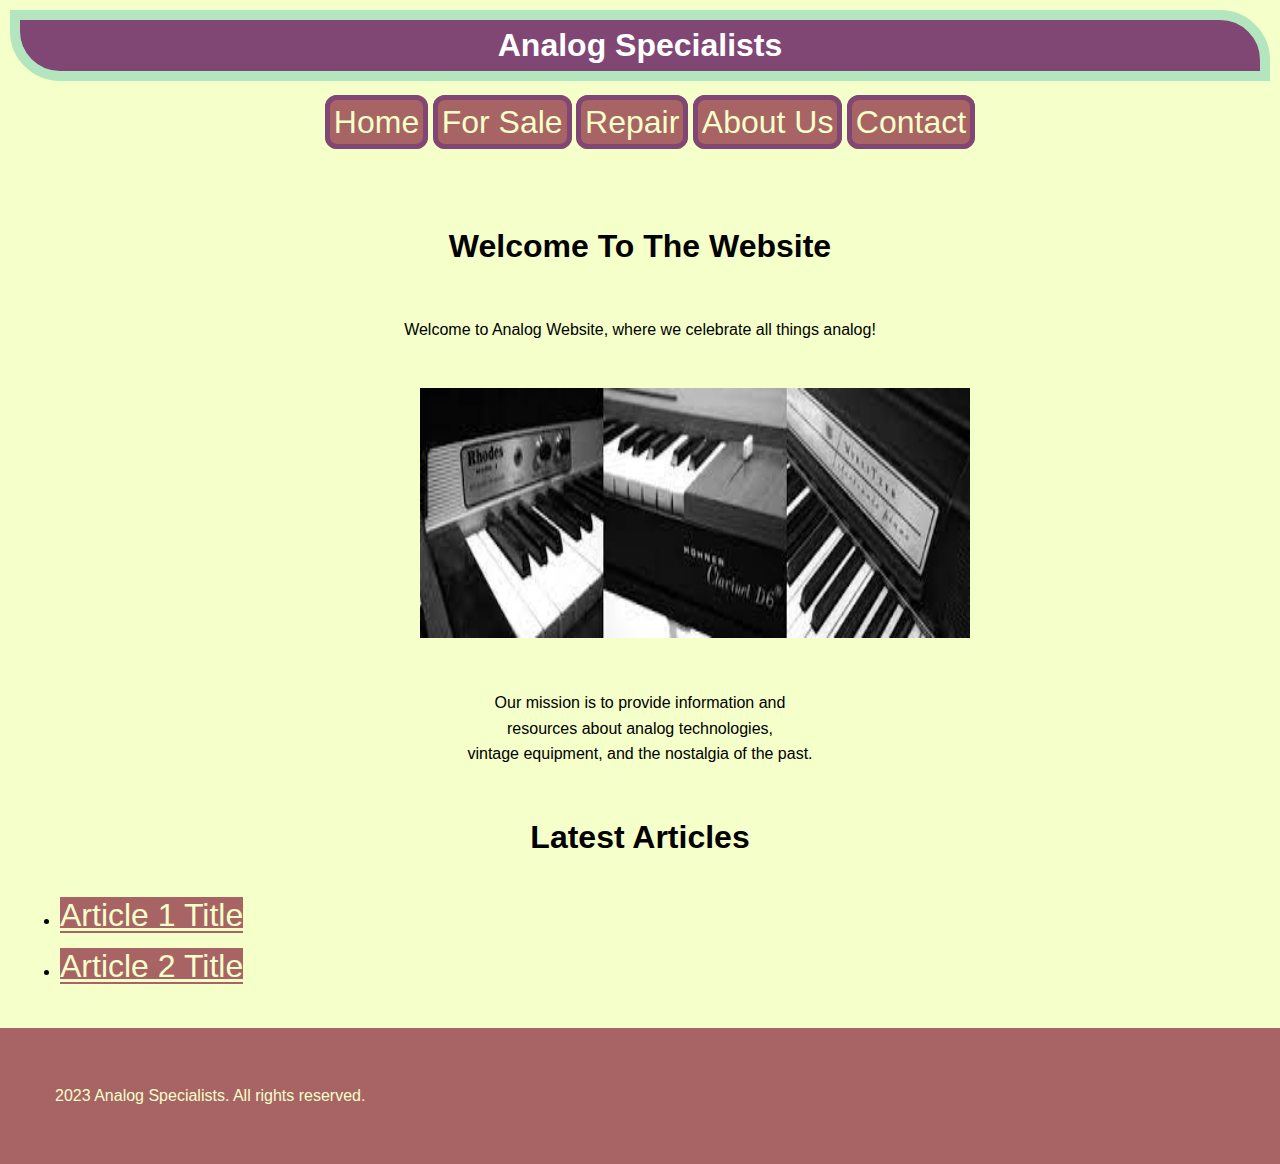
<file: index.html>
<!DOCTYPE html>
<html lang="en">
<head>
  <meta charset="UTF-8">
  <meta http-equiv="X-UA-Compatible" content="IE=edge">
  <meta name="viewport" content="width=device-width, initial-scale=1.0">
  <title>Document</title>
  <link rel="stylesheet" href="style.css">
</head>
<body><header>
  <h1>Analog Specialists</h1>
  <nav>
    <ul>
      <li><a href="index.html">Home</a></li>
      <li><a href="forsale.html">For Sale</a></li>
      <li><a href="repair.html">Repair</a></li>
      <li><a href="about.html">About Us</a></li>
      <li><a href="contact.html">Contact</a></li>
      
    </ul>
  </nav>
</header>
  

    <title>Analog Website</title>
    <!-- Add any meta tags, CSS links, or other necessary resources here -->
</head>
<body>
   
    <main>
        <!-- Main content of the homepage -->
        <h2 class="hero">Welcome To The Website</h2>
        <p class="center">Welcome to Analog Website, where we celebrate all things analog!</p>
        <img src="[data-uri]" width="550" height="250">
        <p class="center">Our mission is to provide information and <br>resources about analog technologies,<br> vintage equipment, and the nostalgia of the past.</p>

        <h2 class="hero">Latest Articles</h2>
        <ul>
            <li><a href="Artical 1.html">Article 1 Title</a></li>
            <li><a href="Artical 2.html">Article 2 Title</a></li>
            <!-- Add more article links as needed -->
        </ul>
    </main>
    <footer>
        <!-- Footer content, such as copyright information, contact details, etc. -->
        <p>2023 Analog Specialists. All rights reserved.</p>
    </footer>
</body>
</html>
</file>
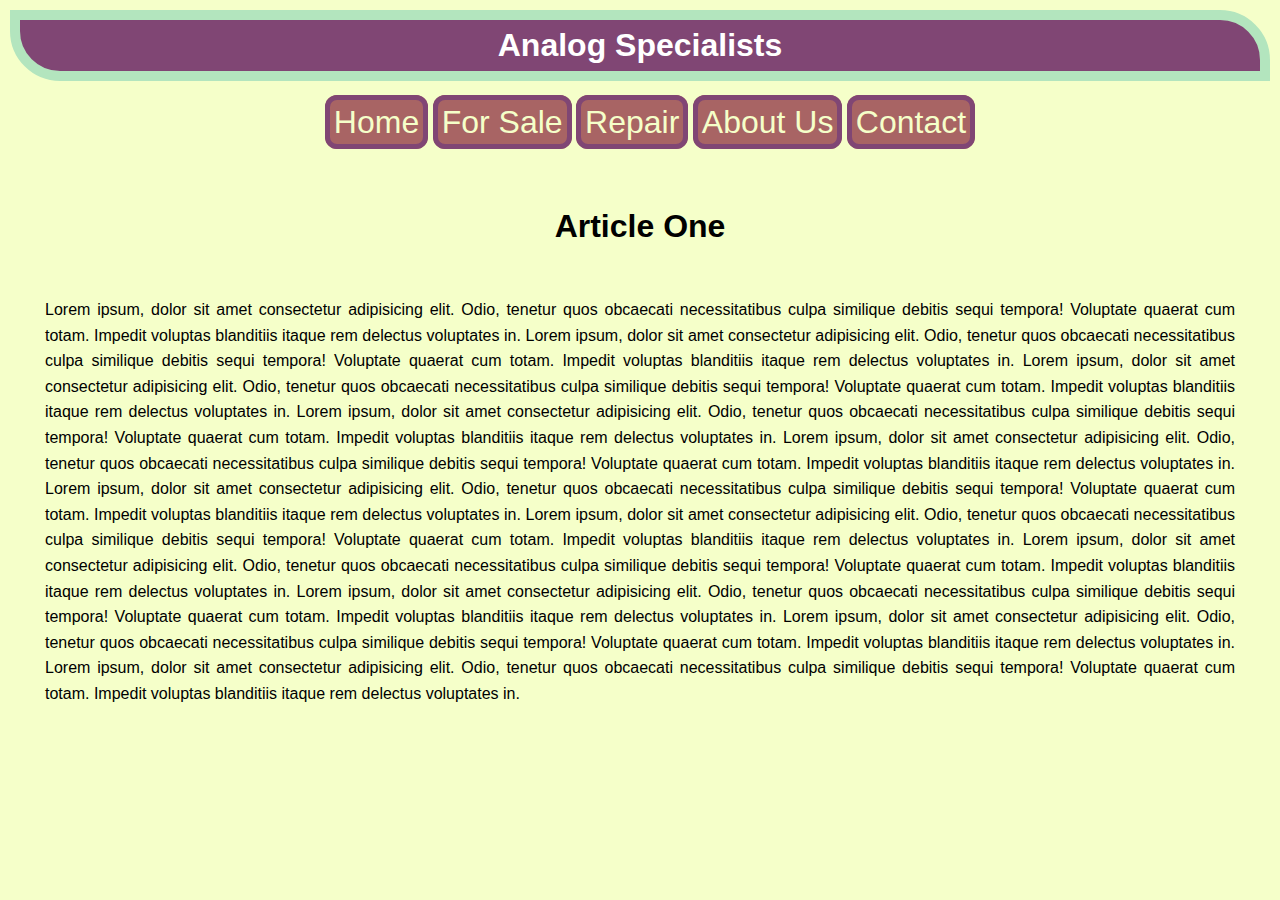
<file: Artical 1.html>
<!DOCTYPE html>
<html lang="en">
<head>
    <meta charset="UTF-8">
    <meta http-equiv="X-UA-Compatible" content="IE=edge">
    <meta name="viewport" content="width=device-width, initial-scale=1.0">
    <title>Document</title>
    <link rel="stylesheet" href="style.css">
</head>
<body>
    <body><header>
        <h1>Analog Specialists</h1>
        <nav>
          <ul>
            <li><a href="index.html">Home</a></li>
            <li><a href="forsale.html">For Sale</a></li>
            <li><a href="repair.html">Repair</a></li>
            <li><a href="about.html">About Us</a></li>
            <li><a href="contact.html">Contact</a></li>
            
          </ul>
        </nav>
      </header>
      <h2>Article One</h2>
        
      <p>Lorem ipsum, dolor sit amet consectetur adipisicing elit. Odio, tenetur quos obcaecati necessitatibus culpa similique debitis sequi tempora! Voluptate quaerat cum totam. Impedit voluptas blanditiis itaque rem delectus voluptates in.
        Lorem ipsum, dolor sit amet consectetur adipisicing elit. Odio, tenetur quos obcaecati necessitatibus culpa similique debitis sequi tempora! Voluptate quaerat cum totam. Impedit voluptas blanditiis itaque rem delectus voluptates in.
        Lorem ipsum, dolor sit amet consectetur adipisicing elit. Odio, tenetur quos obcaecati necessitatibus culpa similique debitis sequi tempora! Voluptate quaerat cum totam. Impedit voluptas blanditiis itaque rem delectus voluptates in.
        Lorem ipsum, dolor sit amet consectetur adipisicing elit. Odio, tenetur quos obcaecati necessitatibus culpa similique debitis sequi tempora! Voluptate quaerat cum totam. Impedit voluptas blanditiis itaque rem delectus voluptates in.
        Lorem ipsum, dolor sit amet consectetur adipisicing elit. Odio, tenetur quos obcaecati necessitatibus culpa similique debitis sequi tempora! Voluptate quaerat cum totam. Impedit voluptas blanditiis itaque rem delectus voluptates in.
        Lorem ipsum, dolor sit amet consectetur adipisicing elit. Odio, tenetur quos obcaecati necessitatibus culpa similique debitis sequi tempora! Voluptate quaerat cum totam. Impedit voluptas blanditiis itaque rem delectus voluptates in.
        Lorem ipsum, dolor sit amet consectetur adipisicing elit. Odio, tenetur quos obcaecati necessitatibus culpa similique debitis sequi tempora! Voluptate quaerat cum totam. Impedit voluptas blanditiis itaque rem delectus voluptates in.
        Lorem ipsum, dolor sit amet consectetur adipisicing elit. Odio, tenetur quos obcaecati necessitatibus culpa similique debitis sequi tempora! Voluptate quaerat cum totam. Impedit voluptas blanditiis itaque rem delectus voluptates in.
        Lorem ipsum, dolor sit amet consectetur adipisicing elit. Odio, tenetur quos obcaecati necessitatibus culpa similique debitis sequi tempora! Voluptate quaerat cum totam. Impedit voluptas blanditiis itaque rem delectus voluptates in.
        Lorem ipsum, dolor sit amet consectetur adipisicing elit. Odio, tenetur quos obcaecati necessitatibus culpa similique debitis sequi tempora! Voluptate quaerat cum totam. Impedit voluptas blanditiis itaque rem delectus voluptates in.
        Lorem ipsum, dolor sit amet consectetur adipisicing elit. Odio, tenetur quos obcaecati necessitatibus culpa similique debitis sequi tempora! Voluptate quaerat cum totam. Impedit voluptas blanditiis itaque rem delectus voluptates in.
      </p>
</body>
</html>
</file>
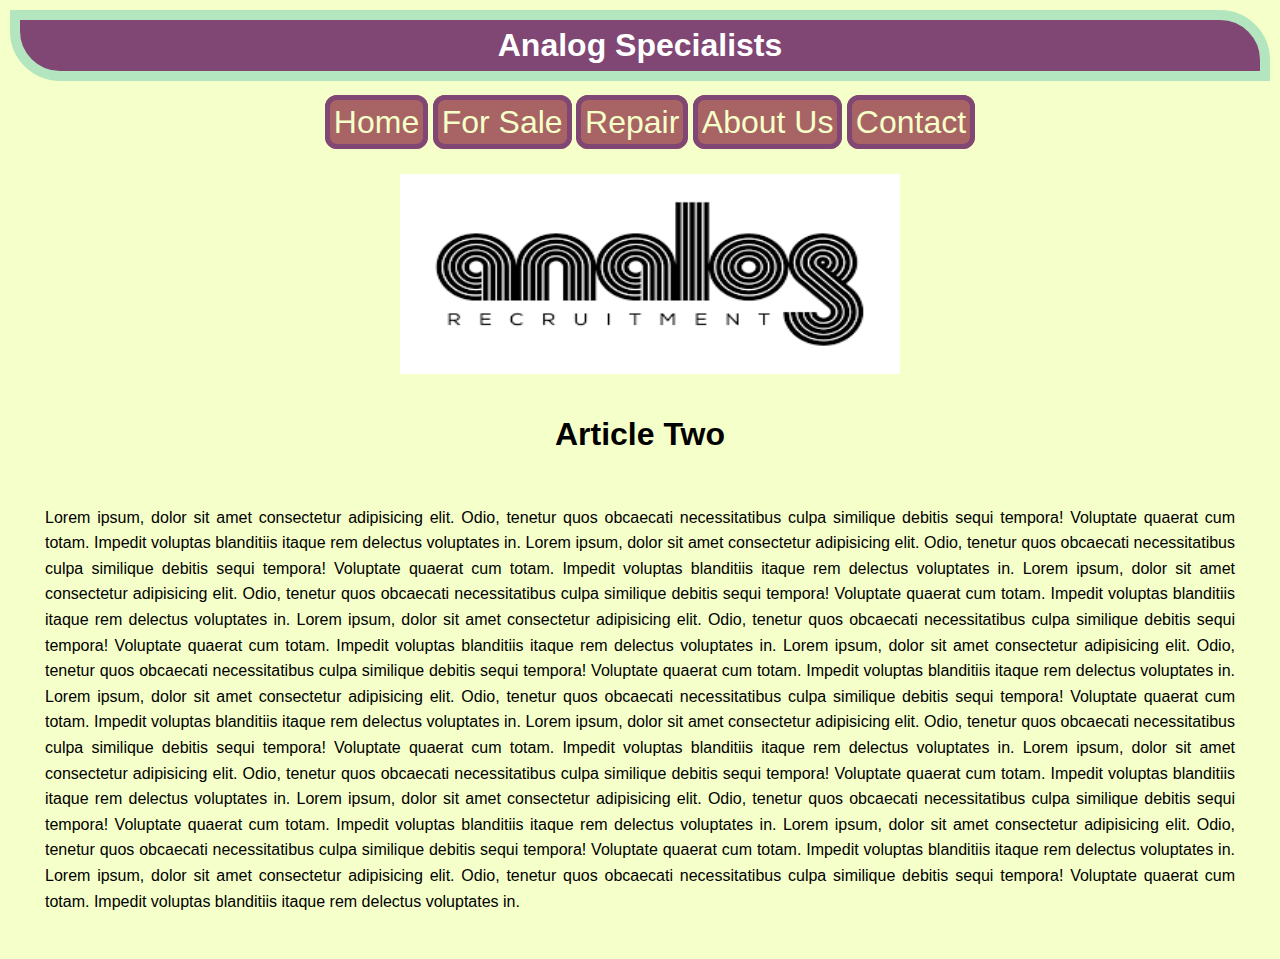
<file: Artical 2.html>
<!DOCTYPE html>
<html lang="en">
<head>
    <meta charset="UTF-8">
    <meta http-equiv="X-UA-Compatible" content="IE=edge">
    <meta name="viewport" content="width=device-width, initial-scale=1.0">
    <title>Document</title>
    <link rel="stylesheet" href="style.css">
</head>
<body>
    <!DOCTYPE html>
<html lang="en">
<head>
    <meta charset="UTF-8">
    <meta http-equiv="X-UA-Compatible" content="IE=edge">
    <meta name="viewport" content="width=device-width, initial-scale=1.0">
    <title>Document</title>
    <link rel="stylesheet" href="style.css">
</head>
<body>
    <body><header>
        <h1>Analog Specialists</h1>
        <nav>
          <ul>
            <li><a href="index.html">Home</a></li>
            <li><a href="forsale.html">For Sale</a></li>
            <li><a href="repair.html">Repair</a></li>
            <li><a href="about.html">About Us</a></li>
            <li><a href="contact.html">Contact</a></li>
            
          </ul>
        </nav>
      </header>
      <img src="[data-uri]" width="500" height="200">
        <h2>Article Two</h2>
      <p>Lorem ipsum, dolor sit amet consectetur adipisicing elit. Odio, tenetur quos obcaecati necessitatibus culpa similique debitis sequi tempora! Voluptate quaerat cum totam. Impedit voluptas blanditiis itaque rem delectus voluptates in.
        Lorem ipsum, dolor sit amet consectetur adipisicing elit. Odio, tenetur quos obcaecati necessitatibus culpa similique debitis sequi tempora! Voluptate quaerat cum totam. Impedit voluptas blanditiis itaque rem delectus voluptates in.
        Lorem ipsum, dolor sit amet consectetur adipisicing elit. Odio, tenetur quos obcaecati necessitatibus culpa similique debitis sequi tempora! Voluptate quaerat cum totam. Impedit voluptas blanditiis itaque rem delectus voluptates in.
        Lorem ipsum, dolor sit amet consectetur adipisicing elit. Odio, tenetur quos obcaecati necessitatibus culpa similique debitis sequi tempora! Voluptate quaerat cum totam. Impedit voluptas blanditiis itaque rem delectus voluptates in.
        Lorem ipsum, dolor sit amet consectetur adipisicing elit. Odio, tenetur quos obcaecati necessitatibus culpa similique debitis sequi tempora! Voluptate quaerat cum totam. Impedit voluptas blanditiis itaque rem delectus voluptates in.
        Lorem ipsum, dolor sit amet consectetur adipisicing elit. Odio, tenetur quos obcaecati necessitatibus culpa similique debitis sequi tempora! Voluptate quaerat cum totam. Impedit voluptas blanditiis itaque rem delectus voluptates in.
        Lorem ipsum, dolor sit amet consectetur adipisicing elit. Odio, tenetur quos obcaecati necessitatibus culpa similique debitis sequi tempora! Voluptate quaerat cum totam. Impedit voluptas blanditiis itaque rem delectus voluptates in.
        Lorem ipsum, dolor sit amet consectetur adipisicing elit. Odio, tenetur quos obcaecati necessitatibus culpa similique debitis sequi tempora! Voluptate quaerat cum totam. Impedit voluptas blanditiis itaque rem delectus voluptates in.
        Lorem ipsum, dolor sit amet consectetur adipisicing elit. Odio, tenetur quos obcaecati necessitatibus culpa similique debitis sequi tempora! Voluptate quaerat cum totam. Impedit voluptas blanditiis itaque rem delectus voluptates in.
        Lorem ipsum, dolor sit amet consectetur adipisicing elit. Odio, tenetur quos obcaecati necessitatibus culpa similique debitis sequi tempora! Voluptate quaerat cum totam. Impedit voluptas blanditiis itaque rem delectus voluptates in.
        Lorem ipsum, dolor sit amet consectetur adipisicing elit. Odio, tenetur quos obcaecati necessitatibus culpa similique debitis sequi tempora! Voluptate quaerat cum totam. Impedit voluptas blanditiis itaque rem delectus voluptates in.
      </p>
</body>
</html>
</body>
</html>
</file>
<file: style.css>
*{
  /* text-align: center; */
  text-align: justify;
}


body {
    font-family: Arial, sans-serif;
    line-height: 1.6;
    margin: 0;
    padding: 0;
    background-color: #F5FFC9;
  }
  
  header {
    /* background-color: #804674; */
    color: #fff;
    padding: 10px;

    
   
  }
  
  header h1 {
    /* width: 10px; */
    margin: 0;
    text-align: center;
    border: 10px solid;
    /* border-radius: 45px; */
     border-color:  #B3E5BE;
     border-bottom-left-radius: 50px;
     border-top-right-radius: 50px;
     background-color: #804674;
     border-width: 10px;
     
     
  }
  
  nav ul {
    list-style-type: none;
    margin: top;
    padding-left: 20px;
    /* background-color: #A86464; */
    /* border: 1px solid #A86464; */
    text-align: center;
    background-position: center;
  
  }
  
  nav li {
    display: inline-block;
    margin-right: 0;
    /* background-color: #A86464; */
    
  }

  
  
  nav li a {
    color: #F5FFC9;
    text-decoration: none;
    border: 5px solid #804674;
    border-radius: 12px;
    background-color:  #A86464;
    padding: 4px;
    font-size: 12px;

   
  }
  
  nav li a:hover {
    text-decoration: wavy;
    /* top-color: #F5FFC9; */
    /* font-size: xx-large; */
    background-color: #804674;
    color: #B3E5BE;
    border: 4px solid  #A86464;
  }
  
  main {
    padding: 20px;
  }
  h2{
    text-align: center;
    /* margin-top: 40px; */
    /* margin-bottom: 40px; */
    font-size: xx-large;
    /* display: flex; */
    
  }
  img{
    margin-left: 400px;
    
  }
  img:hover{
    /* color: #804674; */
  }
  .center{
    text-align: center;
  }
  
  
  section {
    /* margin-bottom: 30px; */
    
  }
  ul li a{
    /* border-radius: 5px solid #A86464; */
    background-color: #A86464;
    color: #F5FFC9;
    font-size: xx-large;
  }
  .border{
  /* border-radius: 5px solid #A86464; */
  }
 p{margin: 45px;
/* border:#804674; */
} 
  
  
  
  footer {
    background-color: #A86464;
    color: #F5FFC9;
    padding: 10px;
    text-align: center;
  }
</file>
